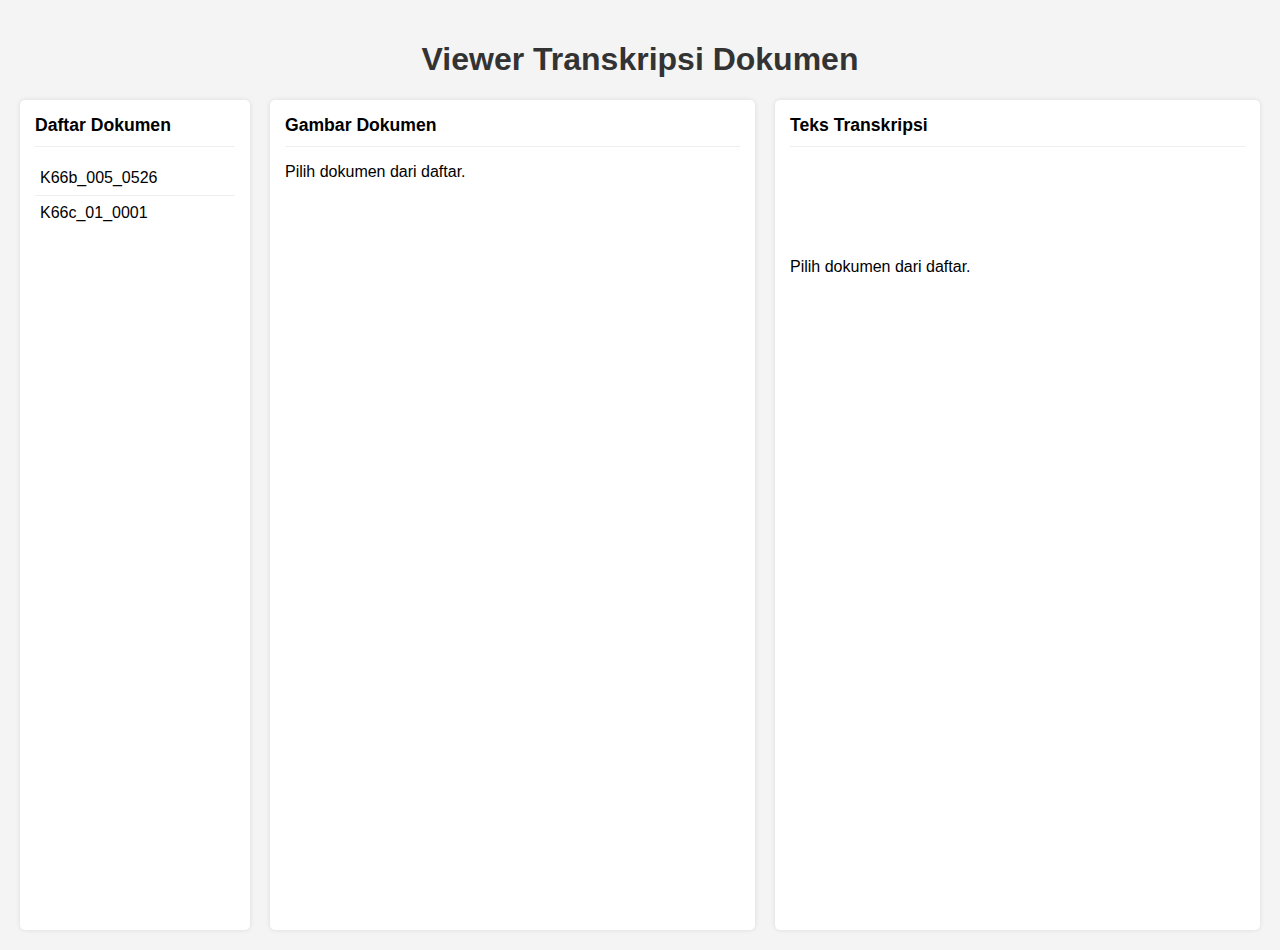
<file: web_interface/index.html>
<!DOCTYPE html>
<html lang="id">
<head>
    <meta charset="UTF-8">
    <meta name="viewport" content="width=device-width, initial-scale=1.0">
    <title>Viewer Transkripsi Dokumen</title>
    <link rel="stylesheet" href="style.css">
</head>
<body>
    <h1>Viewer Transkripsi Dokumen</h1>

    <div class="container">
        <div class="sidebar">
            <h2>Daftar Dokumen</h2>
            <ul id="document-list">
                <!-- Daftar gambar akan dimuat di sini oleh JavaScript -->
                <li>Memuat...</li>
            </ul>
        </div>

        <div class="main-content">
            <div class="image-viewer">
                <h2>Gambar Dokumen</h2>
                <div id="image-container">
                    <!-- Gambar yang dipilih akan ditampilkan di sini -->
                    <p>Pilih dokumen dari daftar.</p>
                </div>
            </div>

            <div class="text-viewer">
                <h2>Teks Transkripsi</h2>
                <div id="text-content">
                    <!-- Teks transkripsi akan ditampilkan di sini -->
                    <p>Pilih dokumen dari daftar.</p>
                </div>
            </div>
        </div>
    </div>

    <script src="script.js"></script>
</body>
</html>
</file>
<file: web_interface/style.css>
body {
    font-family: sans-serif;
    margin: 0;
    padding: 20px;
    background-color: #f4f4f4;
}

h1 {
    text-align: center;
    color: #333;
}

.container {
    display: flex;
    gap: 20px;
    margin-top: 20px;
}

.sidebar {
    width: 200px;
    background-color: #fff;
    padding: 15px;
    border-radius: 5px;
    box-shadow: 0 0 5px rgba(0,0,0,0.1);
    height: calc(100vh - 100px); /* Adjust height as needed */
    overflow-y: auto;
}

.sidebar h2 {
    margin-top: 0;
    font-size: 1.1em;
    border-bottom: 1px solid #eee;
    padding-bottom: 10px;
}

#document-list {
    list-style: none;
    padding: 0;
    margin: 0;
}

#document-list li {
    padding: 8px 5px;
    cursor: pointer;
    border-bottom: 1px solid #eee;
}

#document-list li:hover {
    background-color: #e9e9e9;
}

#document-list li:last-child {
    border-bottom: none;
}

.main-content {
    flex: 1;
    display: flex;
    gap: 20px;
}

.image-viewer,
.text-viewer {
    flex: 1;
    background-color: #fff;
    padding: 15px;
    border-radius: 5px;
    box-shadow: 0 0 5px rgba(0,0,0,0.1);
    height: calc(100vh - 100px); /* Adjust height as needed */
    overflow: auto; /* Add scrollbars if content overflows */
}

.image-viewer h2,
.text-viewer h2 {
    margin-top: 0;
    font-size: 1.1em;
    border-bottom: 1px solid #eee;
    padding-bottom: 10px;
}

#image-container {
    position: relative; /* Needed for absolute positioning of highlights */
    max-width: 100%;
}

#image-container img {
    display: block;
    max-width: 100%;
    height: auto;
}

#text-content {
    white-space: pre-wrap; /* Preserve whitespace and line breaks */
    line-height: 1.6;
}

/* Placeholder for highlight styles */
.highlight-text {
    background-color: yellow;
}

.highlight-box {
    position: absolute;
    border: 2px solid red;
    background-color: rgba(255, 0, 0, 0.2);
    pointer-events: none; /* Allow clicks to pass through to image if needed */
}

/* Style untuk Split.js */
.gutter {
    background-color: #eee;
    background-repeat: no-repeat;
    background-position: 50%;
}

.gutter.gutter-horizontal {
    background-image: url('[data-uri]');
    cursor: col-resize; /* Pastikan kursor diatur di sini */
}

.split {
    display: flex;
    flex-direction: row;
}
</file>
